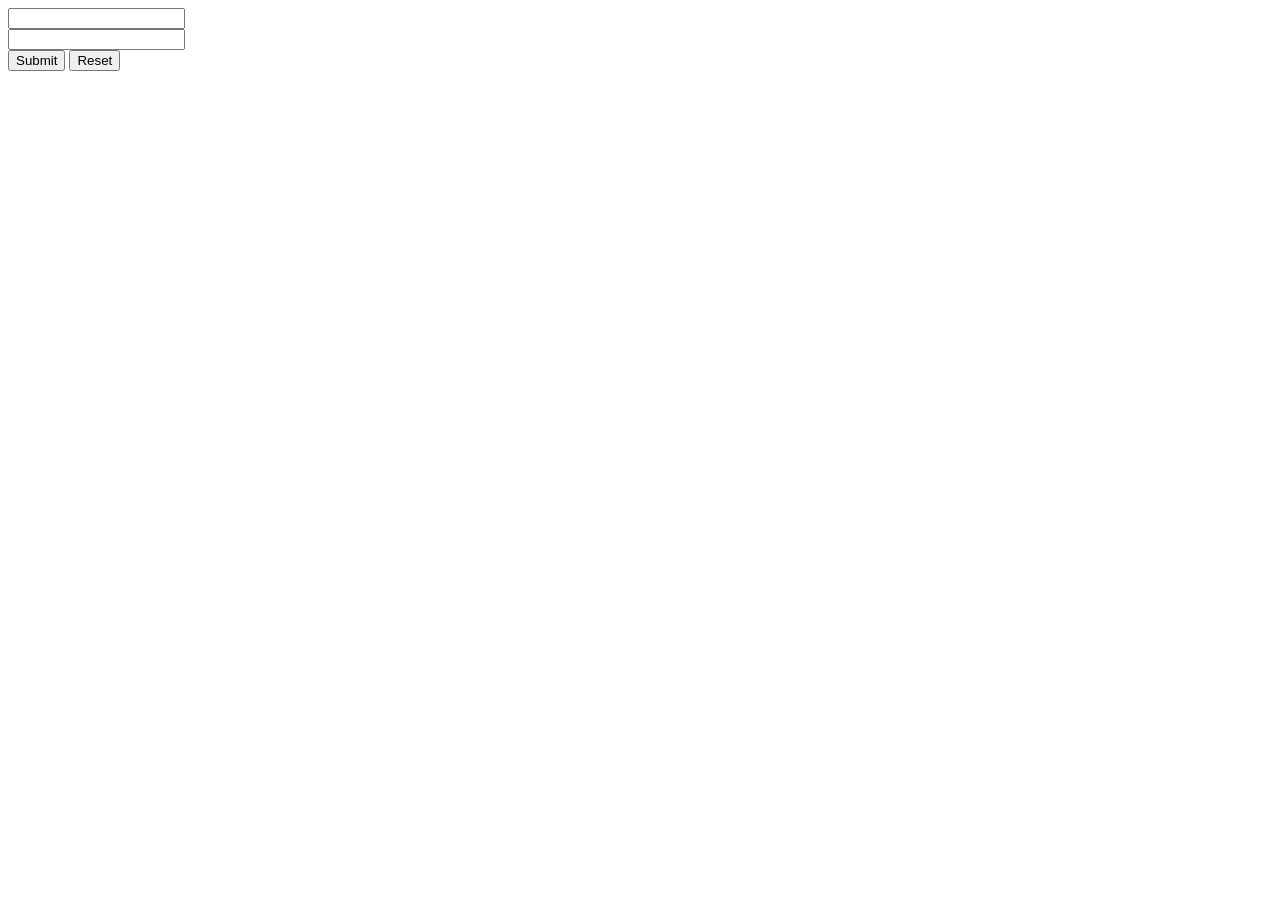
<file: webapp/src/main/webapp/login.html>
<html>
<body>
<form method="POST" action="j_security_check">
        <input type="text" name="j_username"/>
        <br />
        <input type="password" name="j_password"/>
        <br />
        <input type="submit" value="Submit"></input>
        <input type="reset" value="Reset"></input>
</form>
</body>
</html>
</file>
